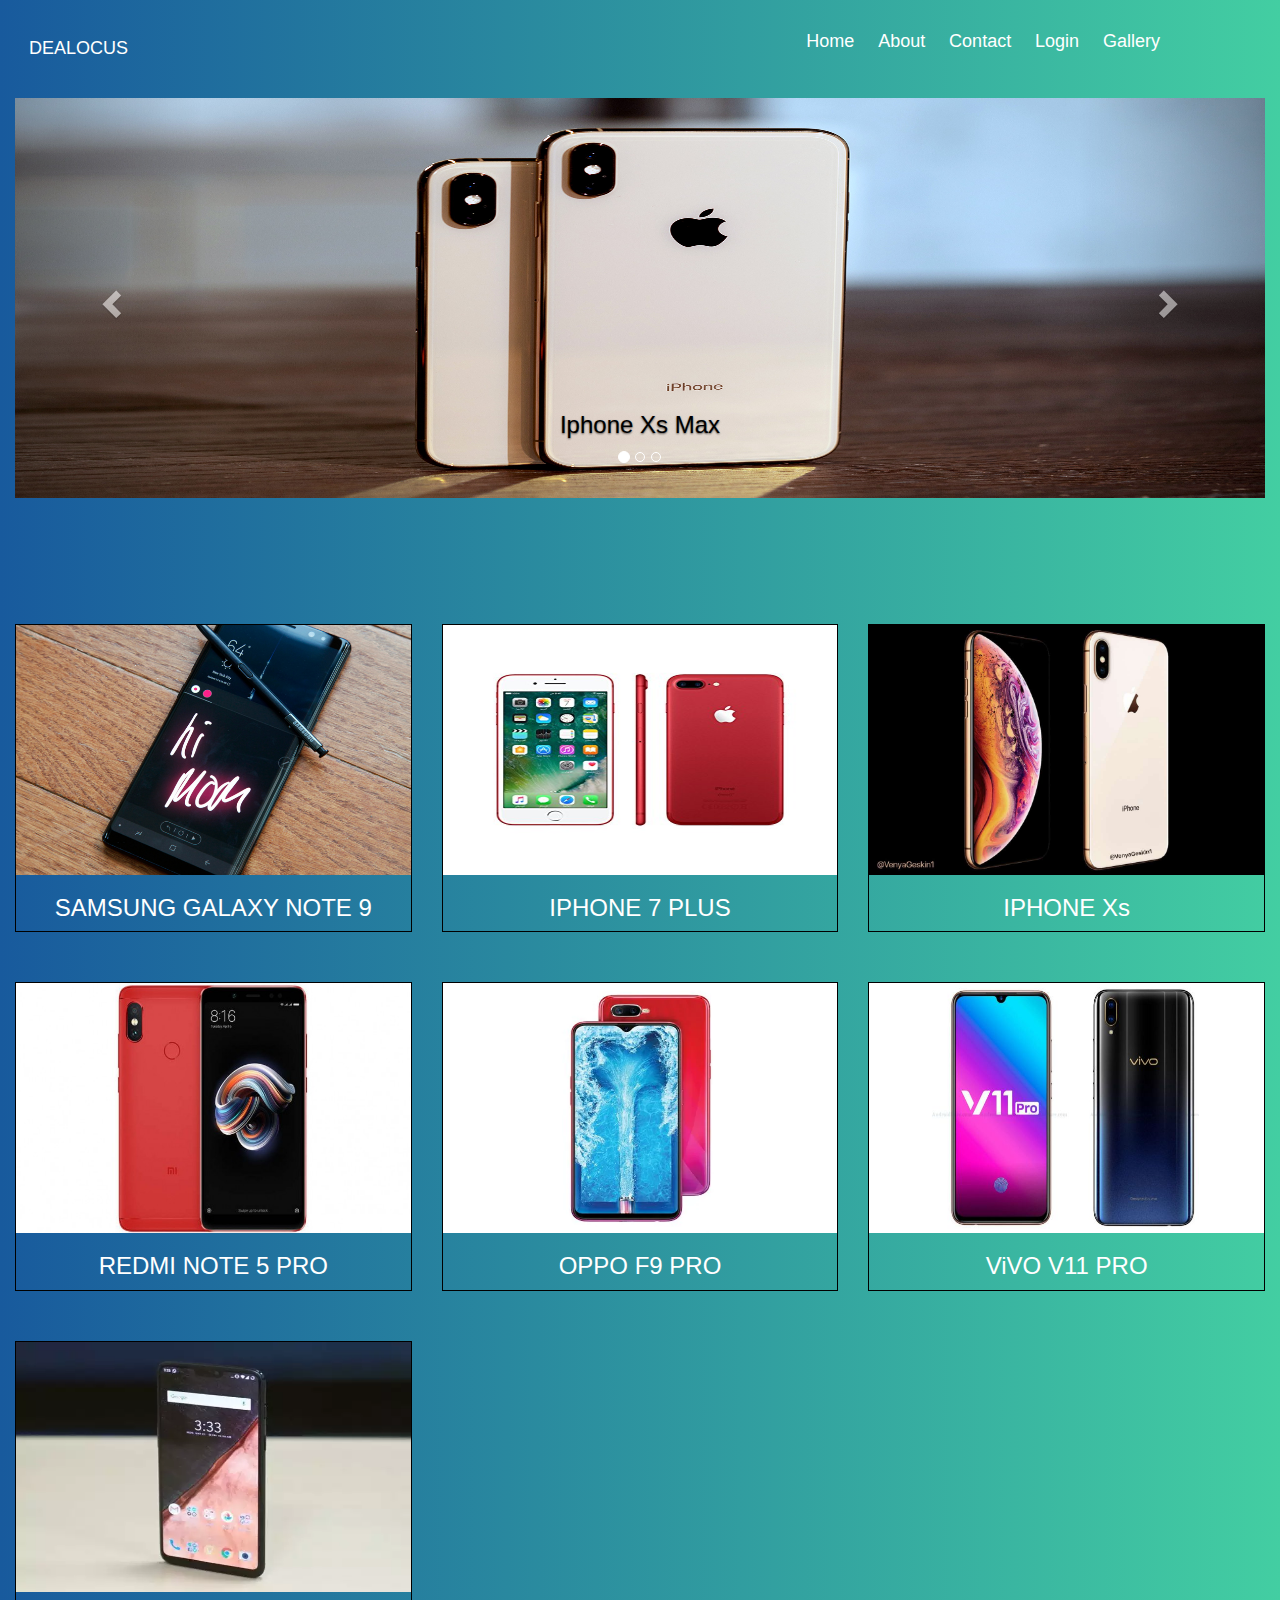
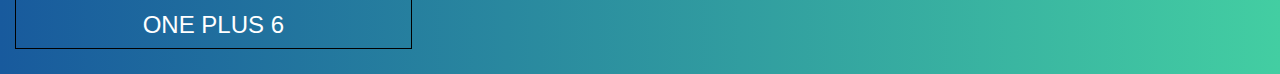
<file: index.html>
<!DOCTYPE html>
<html>
<head>
	<title>Menu</title>
	<link rel="stylesheet" type="text/css" href="css/menu.css">
	<link rel="stylesheet" type="text/css" href="css/animate.css">
	<meta charset="utf-8">
	<meta name="viewport" content="width=device-width, initial-scale=1">
	<link rel="stylesheet" href="https://maxcdn.bootstrapcdn.com/bootstrap/3.3.7/css/bootstrap.min.css">
	<script src="https://ajax.googleapis.com/ajax/libs/jquery/3.3.1/jquery.min.js"></script>
	<script src="https://maxcdn.bootstrapcdn.com/bootstrap/3.3.7/js/bootstrap.min.js"></script>
	<style type="text/css">
		.head{
			font-size: 40px;
			margin-top: 200px;
				}
		h1{
			color: white;
			font-family: "Raleway", sans-serif;
			}
		.carousel-inner{
				margin: 0px;
				margin-top: 50px;
			}
.container{
	margin: 0px;
	width: 100%;
}
.sec{
	margin-top: 100px;
	}
.single-blog{
		border: 1px solid black;
		margin: 25px 0;

}
.blog-text{
	text-align: center;
	color: white;
}



</style>

</head>
<body>
<ul class="menu">
  <li class="menu1"><h4>DEALOCUS</h4></li>
	<li><a href="index.html" >Home</a></li>
	<li><a href="views/about.html">About</a></li>
	<li><a href="views/Contact.html">Contact</a></li>
	<li><a href="views/login.html">Login</a></li>
	<li><a href="views/gallery.html">Gallery</a></li>
</ul>
<div class="container">
  <div id="myCarousel" class="carousel slide" data-ride="carousel">
    <ol class="carousel-indicators">
      <li data-target="#myCarousel" data-slide-to="0" class="active"></li>
      <li data-target="#myCarousel" data-slide-to="1"></li>
      <li data-target="#myCarousel" data-slide-to="2"></li>
    </ol>


    <div class="carousel-inner">
      <div class="item active">
        <img src="img/img1.jpg" alt="Iphone Xs max" style="width:100%;height: 400px;">
          <div class="carousel-caption">
             <h3 style="color: black">Iphone Xs Max</h3>
          </div>
      </div>

      <div class="item">
        <img src="img/img2.jpg" alt="Iwatch" style="width:100%;height: 400px;">
      <div class="carousel-caption">
             <h3 style="color: black">Iwatch series 4</h3>
          </div>
      </div>

      <div class="item">
        <img src="img/img3.jpg" alt="New york" style="width:100%;height: 400px;">
        <div class="carousel-caption">
             <h3 style="color: black">Iphone Xs</h3>
          </div>
      </div>
    </div>

    <a class="left carousel-control" href="#myCarousel" data-slide="prev">
      <span class="glyphicon glyphicon-chevron-left"></span>
      <span class="sr-only">Previous</span>
    </a>
    <a class="right carousel-control" href="#myCarousel" data-slide="next">
      <span class="glyphicon glyphicon-chevron-right"></span>
      <span class="sr-only">Next</span>
    </a>
  </div>
</div>
<div class="sec">
         <div class="container">
            <div class="row">
               <div class="col-md-12">
                  <div class="site-heading">
                  </div>
               </div>
            </div>
            <div class="row">
               <div class="col-md-4">
                  <div class="single-blog">
                     <div class="blog-img">
                        <img src="img/img8.jpg" alt="blog" style="width: 100%; height: 250px;" />
                     </div>
                     <div class="blog-text">
                        <h3>SAMSUNG GALAXY NOTE 9</h3>
                     </div>
                  </div>
               </div>
                 <div class="col-md-4">
                  <div class="single-blog">
                     <div class="blog-img">
                        <img src="img/img7.jpg" alt="blog" style="width: 100%; height: 250px;" />
                     </div>
                     <div class="blog-text">
                        <h3>IPHONE 7 PLUS</h3>
                     </div>
                  </div>
               </div>
                    <div class="col-md-4">
                  <div class="single-blog">
                     <div class="blog-img">
                        <img src="img/img6.jpg" alt="blog" style="width: 100%; height: 250px;" />
                     </div>
                     <div class="blog-text">
                        <h3>IPHONE Xs</h3>
                     </div>
                  </div>
               </div>
               <div class="col-md-4">
                  <div class="single-blog">
                     <div class="blog-img">
                        <img src="img/img9.jpg" alt="blog" style="width: 100%; height: 250px;" />
                     </div>
                     <div class="blog-text">
                        <h3>REDMI NOTE 5 PRO</h3>
                     </div>
                  </div>
               </div>
                <div class="col-md-4">
                  <div class="single-blog">
                     <div class="blog-img">
                        <img src="img/img11.jpg" alt="blog" style="width: 100%; height: 250px;" />
                     </div>
                     <div class="blog-text">
                        <h3>OPPO F9 PRO</h3>
                     </div>
                  </div>
               </div>
               <div class="col-md-4">
                  <div class="single-blog">
                     <div class="blog-img">
                        <img src="img/img10.jpg" alt="blog" style="width: 100%; height: 250px;" />
                     </div>
                     <div class="blog-text">
                        <h3>ViVO V11 PRO</h3>
                     </div>
                  </div>
               </div>
            </div>
         </div>
          <div class="col-md-4">
                  <div class="single-blog">
                     <div class="blog-img">
                        <img src="img/img4.jpg" alt="blog" style="width: 100%; height: 250px;" />
                     </div>
                     <div class="blog-text">
                        <h3>ONE PLUS 6</h3>
                     </div>
                  </div>
               </div>
            </div>
         </div>
</div>
</body>
</html>
</file>
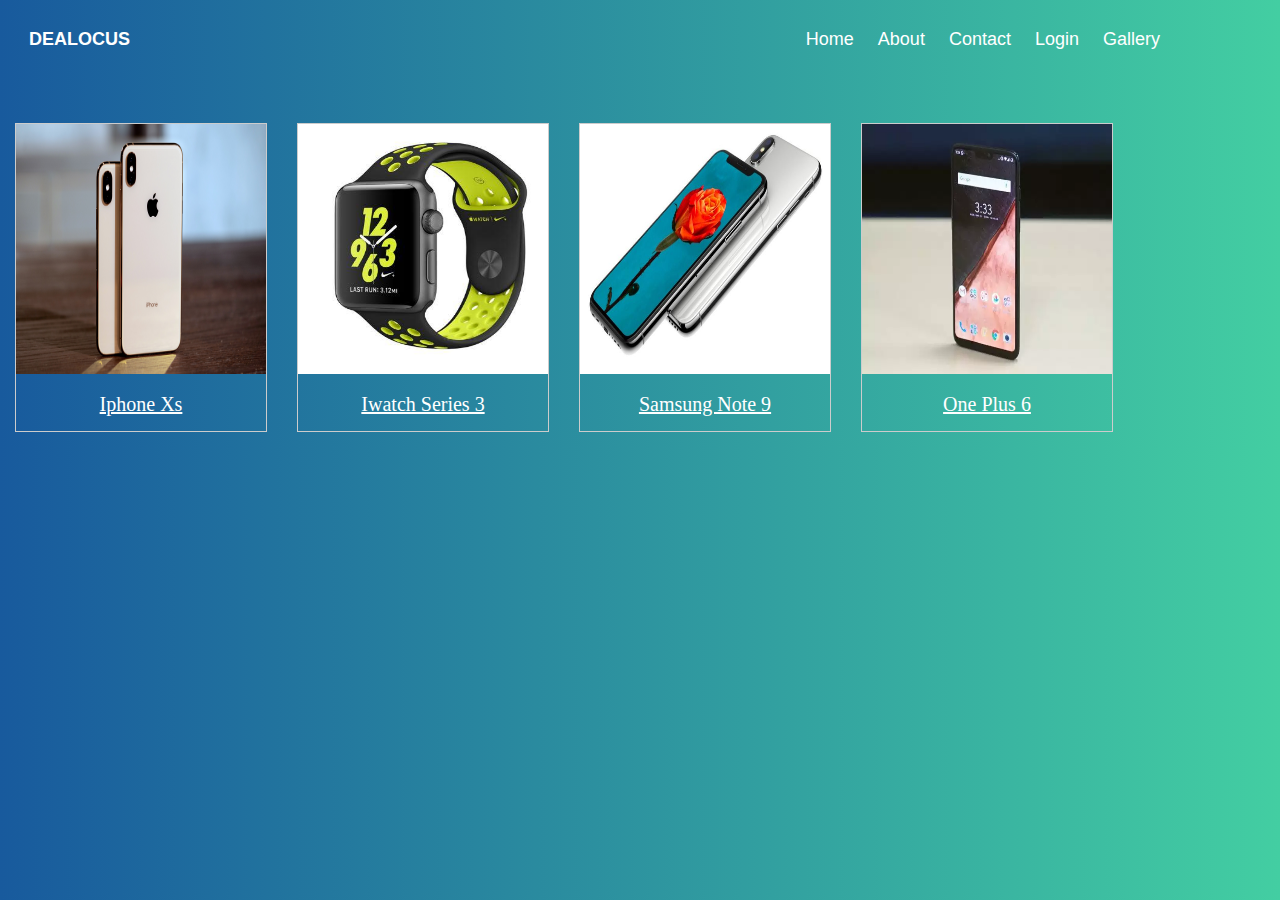
<file: views/gallery.html>
<!DOCTYPE html>
<html>
<head>
	<title>Menu</title>
	<link rel="stylesheet" type="text/css" href="../css/menu.css">
  <style>
div.gallery {
    margin: 15px;
    margin-top: 50px;
    border: 1px solid #ccc;
    float: left;
    width: 250px;
}
div.gallery:hover {
    border: 1px solid red;
}

div.gallery img {
    width: 100%;
    height: 250px;
}

div.desc {
    padding: 15px;
    text-align: center;
    font-size: 20px;
    text-decoration: underline;
    color: white;
}
</style>
</head>
<body>
  <ul class="menu">
  <li class="menu1"><a href="../index.html"><h4>DEALOCUS</h4></a></li>
  <li><a href="../index.html" >Home</a></li>
  <li><a href="about.html">About</a></li>
  <li><a href="Contact.html">Contact</a></li>
  <li><a href="login.html">Login</a></li>
  <li><a href="gallery.html">Gallery</a></li>
</ul>
<div class="gallery">
  <a target="_blank" href="img/img1.jpg">
    <img src="../img/img1.jpg" alt="Cinque Terre">
  </a>
  <div class="desc">Iphone Xs</div>
</div>

<div class="gallery">
  <a target="_blank" href="img/img2.jpg">
    <img src="../img/img2.jpg" alt="Forest" >
  </a>
  <div class="desc">Iwatch Series 3</div>
</div>

<div class="gallery">
  <a target="_blank" href="img/img3.jpg">
    <img src="../img/img3.jpg" alt="Northern Lights">
  </a>
  <div class="desc">Samsung Note 9</div>
</div>

<div class="gallery">
  <a target="_blank" href="img/img4.jpg">
    <img src="../img/img4.jpg" alt="Mountains">
  </a>
  <div class="desc">One Plus 6</div>
</div>
</ul>
</body>
</html>
</file>
<file: css/menu.css>
*	{
	margin: 0px;
}
 .menu1{
 	float: left;
 	color: white;
 	font-family: monospace;
 }
.menu{
		text-align: right;
   		height: 35px;
   		padding: 19px;
    	padding-right: 110px;
}
.menu li {
		display: inline-block;
		padding: 10px 10px;
		font-family: "Montserrat", sans-serif;
	
}
 .menu li a	{
 		color: white;
 		text-decoration: none;
 		font-family: sans-serif;
 		font-size: 18px;
 }
 .menu li:hover	{
 		text-shadow: rgb(f2f2f2);
 		text-decoration: underline; 
 }
body	{
			background: #43cea2;
			background: -webkit-linear-gradient(to right, #185a9d, #43cea2);  /* Chrome 10-25, Safari 5.1-6 */
			background: linear-gradient(to right, #185a9d, #43cea2); /* W3C, IE 10+/ Edge, Firefox 16+, Chrome 26+, Opera 12+, Safari 7+ */
		}
.submenu{
	position: absolute;
	left: 822px;
	top:38px;
	padding: 0px;
	display: none;
	background-color: yellow;
}
.submenu li	{
	display: block;
	padding: 8px;
}
 .menu li:hover .submenu{
 	display: block;
 	width: 49px;
 }
 .submenu li:hover{
 	background-color: red;
 }
 .head{
 	width: auto;
 	text-align: center;
	margin-top: 125px;

 }
</file>
